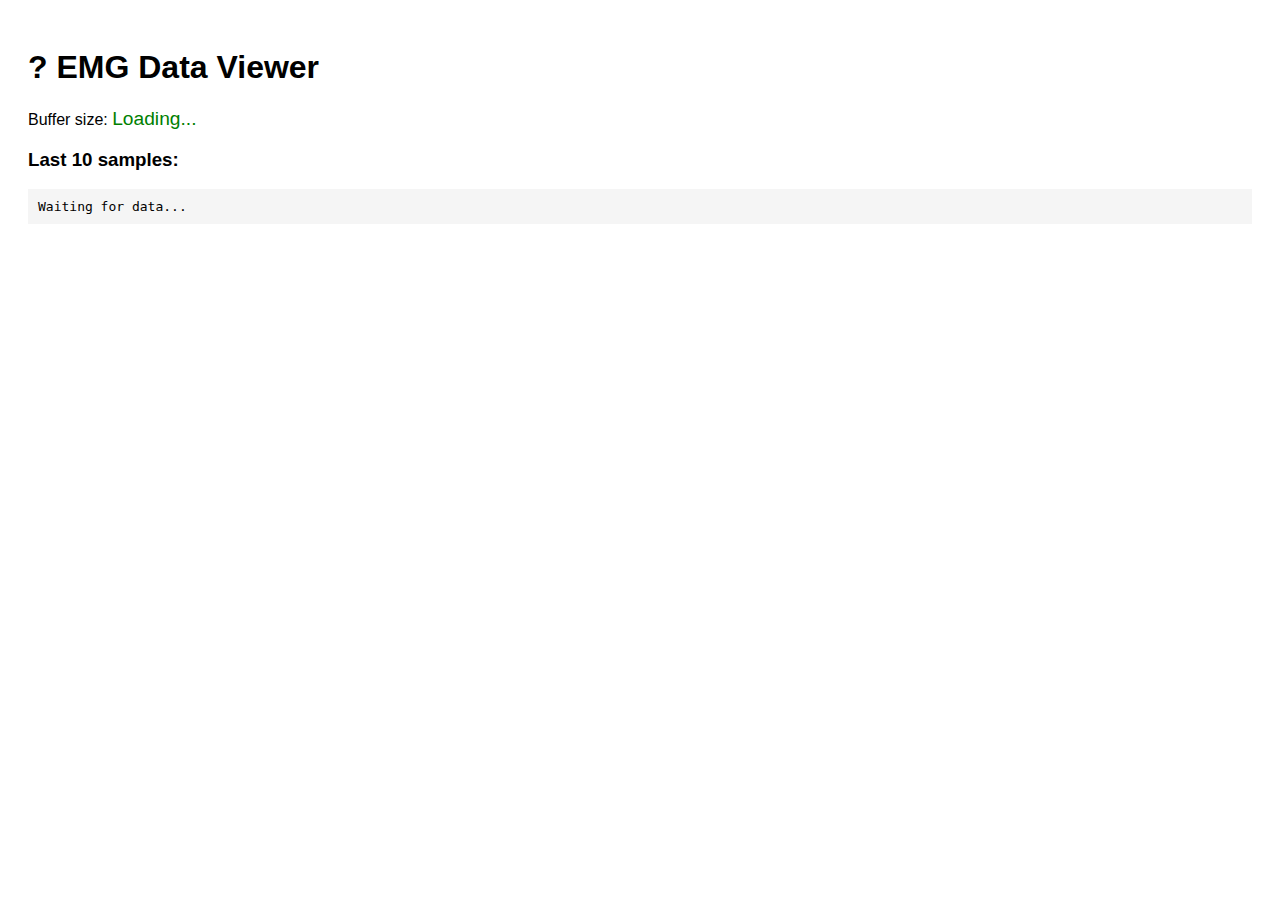
<file: index.html>
<!DOCTYPE html>
<html lang="en">
<head>
  <meta charset="UTF-8" />
  <title>Live EMG Viewer</title>
  <style>
    body {
      font-family: sans-serif;
      padding: 20px;
    }
    #buffer {
      font-size: 1.2rem;
      color: green;
    }
    #latest {
      font-family: monospace;
      background: #f5f5f5;
      padding: 10px;
    }
  </style>
</head>
<body>
  <h1>? EMG Data Viewer</h1>
  <p>Buffer size: <span id="buffer">Loading...</span></p>
  <h3>Last 10 samples:</h3>
  <pre id="latest">Waiting for data...</pre>

  <script>
    async function fetchEMG() {
      try {
        const res = await fetch("http://localhost:5000/emg");
        const data = await res.json();

        document.getElementById("buffer").textContent = data.buffer_size;
        document.getElementById("latest").textContent = data.latest.join(", ");
      } catch (err) {
        console.error("Failed to fetch EMG data:", err);
      }
    }

    setInterval(fetchEMG, 500); // Poll every 500ms
  </script>
</body>
</html>
</file>
